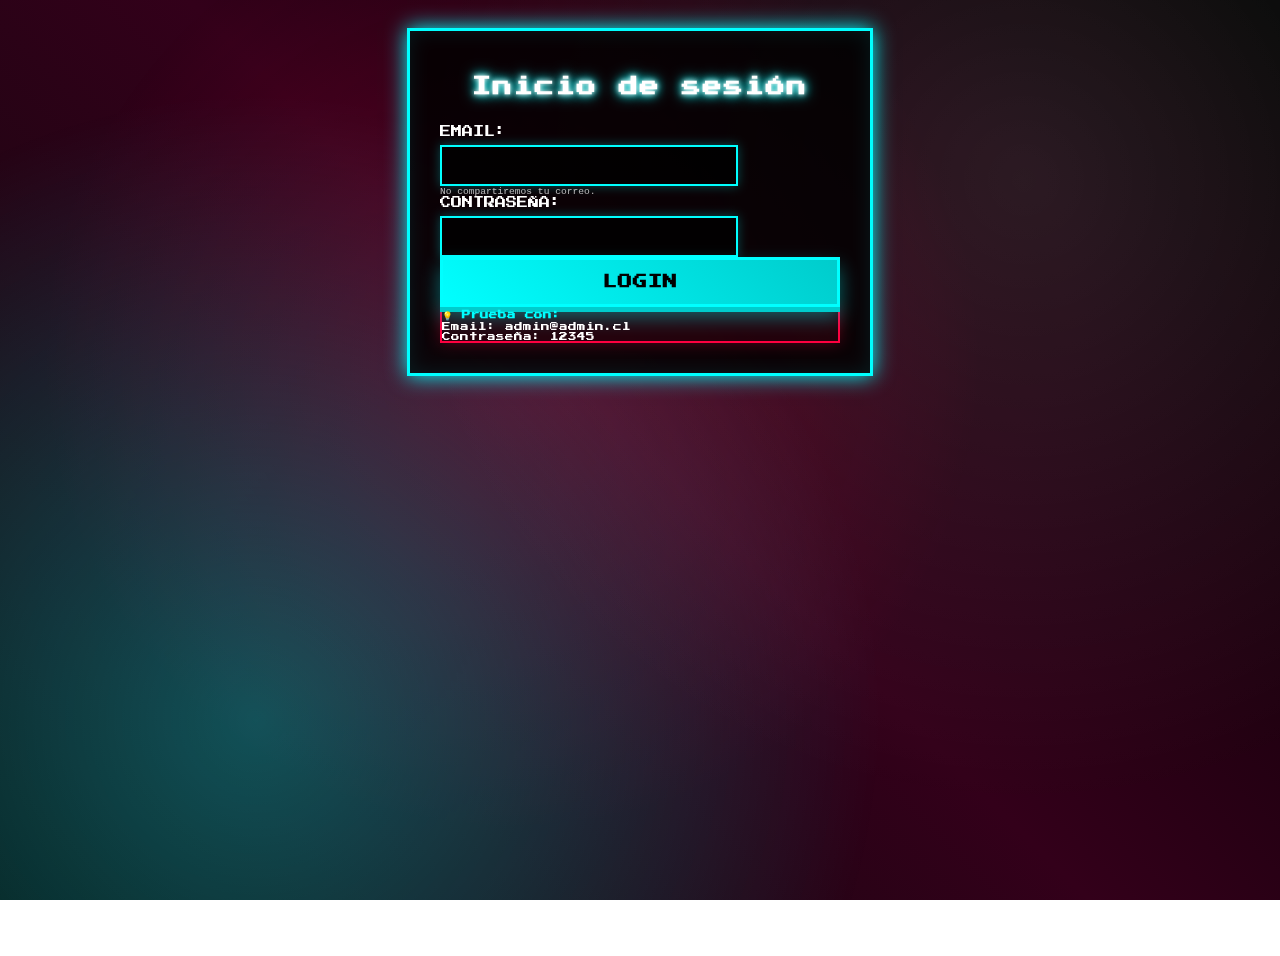
<file: index.html>
<!DOCTYPE html>
<html lang="es">

<head>
    <meta charset="UTF-8">
    <meta name="viewport" content="width=device-width, initial-scale=1.0">
    <link href="https://cdn.jsdelivr.net/npm/bootstrap@5.3.8/dist/css/bootstrap.min.css" rel="stylesheet"
        integrity="sha384-sRIl4kxILFvY47J16cr9ZwB07vP4J8+LH7qKQnuqkuIAvNWLzeN8tE5YBujZqJLB" crossorigin="anonymous">
    <link rel="stylesheet" href="css/index.css">

    <style>
        body {
            padding: 20px;
        }

        .container {
            max-width: 400px;
            margin: 0 auto;
        }
    </style>

    <title>Inicio de sesión</title>
</head>

<body>

    <div class="container">
        <header class="mb-2">
            <h2>Inicio de sesión</h2>
        </header>

        <form id="loginForm" action="#" method="post">
            <div class="mb-2">
                <label for="email" class="form-label">Email:</label>
                <input type="email" class="form-control" id="email" aria-describedby="emailHelp" required>
                <div id="emailHelp" class="form-text">No compartiremos tu correo.</div>
            </div>

            <div class="mb-2">
                <label for="contrasena" class="form-label">Contraseña:</label>
                <input type="password" class="form-control" id="contrasena" required>
            </div>


            <div id="mensaje" class="mb-2"></div>

            <button type="submit" class="btn btn-primary">Login</button>
        </form>

        <div class="alert alert-primary d-flex align-items-center mt-2" role="alert">
            <small>
                <strong>💡 Prueba con:</strong><br>
                Email: admin@admin.cl<br>
                Contraseña: 12345
            </small>
        </div>
    </div>

    
        <script src="https://ajax.googleapis.com/ajax/libs/jquery/3.7.1/jquery.min.js"></script>

    <script src="https://cdn.jsdelivr.net/npm/bootstrap@5.3.8/dist/js/bootstrap.bundle.min.js"
        integrity="sha384-FKyoEForCGlyvwx9Hj09JcYn3nv7wiPVlz7YYwJrWVcXK/BmnVDxM+D2scQbITxI"
        crossorigin="anonymous"></script>
    <script src="js/index.js"></script>
</body>

</html>
</file>
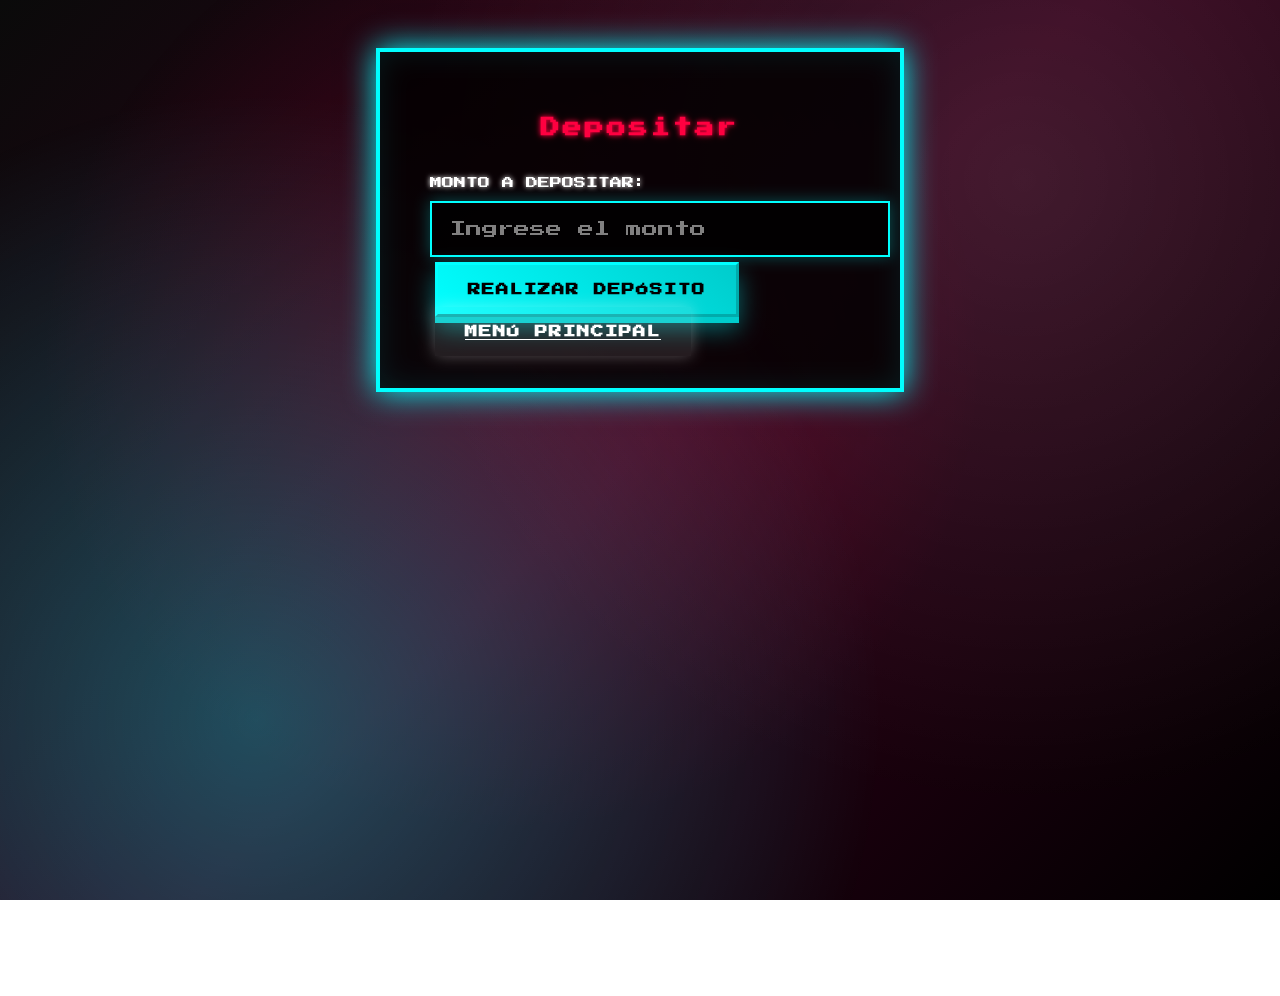
<file: deposit.html>
<!DOCTYPE html>
<html lang="es">

<head>
    <meta charset="UTF-8">
    <meta name="viewport" content="width=device-width, initial-scale=1.0">
    <link href="https://cdn.jsdelivr.net/npm/bootstrap@5.3.8/dist/css/bootstrap.min.css" rel="stylesheet"
        integrity="sha384-sRIl4kxILFvY47J16cr9ZwB07vP4J8+LH7qKQnuqkuIAvNWLzeN8tE5YBujZqJLB" crossorigin="anonymous">
    <link rel="stylesheet" href="css/deposit.css">

    <title>Depositar</title>
</head>

<body>
    <div class="container">
        <h2 class="mb-3">Depositar</h2>


        <div class="row g-3 align-items-center">
            <div class="col-auto">
                <label for="montoDeposito" class="form-label">Monto a Depositar:</label>
                <input type="number" class="form-control" id="montoDeposito" min="1" step="1"
                    placeholder="Ingrese el monto" />

                <div class="mt-3">
                    <button id="btnDepositar" type="button" class="btn btn-primary me-2">Realizar depósito</button>
                    <a href="menu.html" class="btn btn-secondary">Menú Principal</a>
                </div>
                
                <div id="mensaje" class="alert d-none mt-3" role="alert"></div>
            </div>
        </div>
    </div>

    <script src="https://ajax.googleapis.com/ajax/libs/jquery/3.7.1/jquery.min.js"></script>
    <script src="https://cdn.jsdelivr.net/npm/bootstrap@5.3.8/dist/js/bootstrap.bundle.min.js"
        integrity="sha384-FKyoEForCGlyvwx9Hj09JcYn3nv7wiPVlz7YYwJrWVcXK/BmnVDxM+D2scQbITxI"
        crossorigin="anonymous"></script>
    <script src="js/deposit.js"></script>
</body>

</html>
</file>
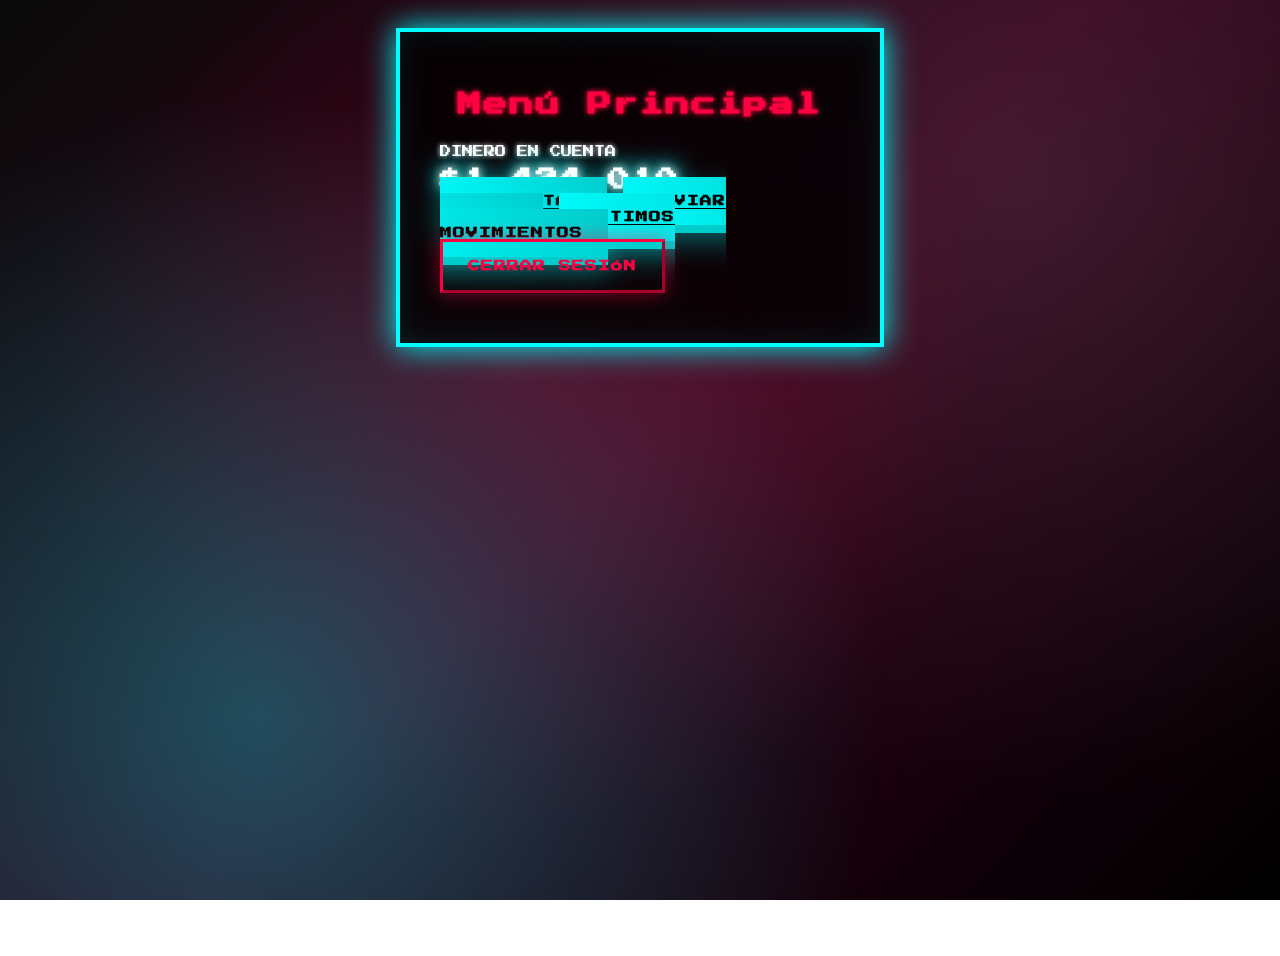
<file: menu.html>
<!DOCTYPE html>
<html lang="es">

<head>
    <meta charset="UTF-8">
    <meta name="viewport" content="width=device-width, initial-scale=1.0">
    <link href="https://cdn.jsdelivr.net/npm/bootstrap@5.3.8/dist/css/bootstrap.min.css" rel="stylesheet"
        integrity="sha384-sRIl4kxILFvY47J16cr9ZwB07vP4J8+LH7qKQnuqkuIAvNWLzeN8tE5YBujZqJLB" crossorigin="anonymous">
    <link rel="stylesheet" href="css/menu.css">

    <style>
        body {
            padding: 20px;
        }

        .container {
            max-width: 400px;
            margin: 0 auto;
        }
    </style>

    <title>Menú Principal</title>
</head>

<body>
    <div class="container mt-4">
        <h2 class="mb-3">Menú Principal</h2>

        <div class="mb-3">
            <label for="balance" class="form-label">Dinero en cuenta</label>
            <h3 id="balance">$1.424.010</h3>
        </div>

        <div id="mensaje" class="alert alert-info d-none mb-3"></div>

        <div class="d-flex flex-column gap-2">
            <a id="btnDepositar" href="#" class="btn btn-primary">Depositar</a>
            <a id="btnEnviar" href="#" class="btn btn-primary">Enviar Dinero</a>
            <a id="btnMovimientos" href="#" class="btn btn-primary">Últimos Movimientos</a>
            <button id="btnLogout" class="btn btn-outline-danger mt-2">Cerrar sesión</button>
        </div>
    </div>

    <script src="https://ajax.googleapis.com/ajax/libs/jquery/3.7.1/jquery.min.js"></script>
    <script src="https://cdn.jsdelivr.net/npm/bootstrap@5.3.8/dist/js/bootstrap.bundle.min.js"
        integrity="sha384-FKyoEForCGlyvwx9Hj09JcYn3nv7wiPVlz7YYwJrWVcXK/BmnVDxM+D2scQbITxI"
        crossorigin="anonymous"></script>
    <script src="js/menu.js"></script>
</body>

</html>
</file>
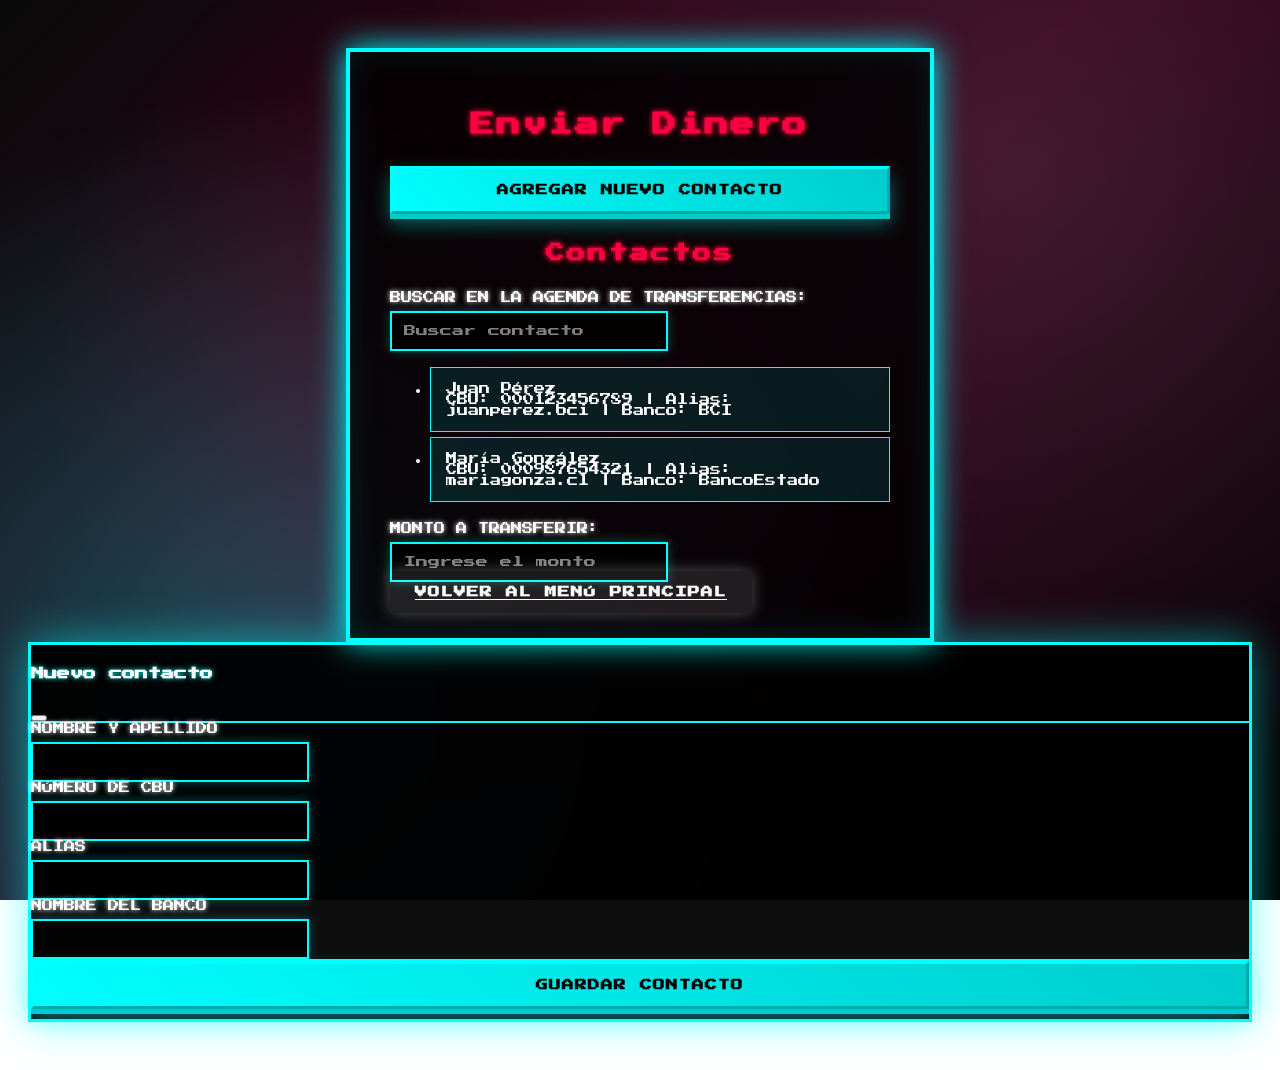
<file: sendmoney.html>
<!DOCTYPE html>
<html lang="es">
<head>
    <meta charset="UTF-8">
    <meta name="viewport" content="width=device-width, initial-scale=1.0">
    <link href="https://cdn.jsdelivr.net/npm/bootstrap@5.3.8/dist/css/bootstrap.min.css" rel="stylesheet"
        integrity="sha384-sRIl4kxILFvY47J16cr9ZwB07vP4J8+LH7qKQnuqkuIAvNWLzeN8tE5YBujZqJLB" crossorigin="anonymous">
    <link rel="stylesheet" href="css/sendmoney.css">
    <title>Enviar Dinero</title>
</head>
<body>
    <div class="container">
        <h2 class="mb-3">Enviar Dinero</h2>

        <!-- Botón abrir modal -->
        <button type="button" class="btn btn-primary mb-3" data-bs-toggle="modal"
            data-bs-target="#modalNuevoContacto">
            Agregar nuevo contacto
        </button>

        <h3 class="h5">Contactos</h3>

        <label class="form-label">Buscar en la agenda de transferencias:</label>
        <input type="text" class="form-control mb-2" id="buscarContacto" placeholder="Buscar contacto">

        <ul id="contactList" class="list-group mb-3">
            <!-- La lista se rellenará desde JS usando localStorage -->
        </ul>

        <!-- Monto a Transferir -->
        <label for="montoEnviar" class="form-label">Monto a transferir:</label>
        <input type="number" class="form-control mb-3" id="montoEnviar" min="1" step="1"
            placeholder="Ingrese el monto">
        <div id="mensaje" class="alert d-none mb-3" role="alert"></div>

        <button id="btnEnviarDinero" type="button" class="btn btn-primary mb-2">Enviar dinero</button>
        <button id="btnEliminarContacto" class="btn btn-danger mb-2">Eliminar Contacto</button>
        <a href="menu.html" class="btn btn-secondary mb-2">Volver al Menú Principal</a>
    </div>

    <!-- Nuevo contacto -->
    <div class="modal fade" id="modalNuevoContacto" tabindex="-1">
        <div class="modal-dialog">
            <div class="modal-content">
                <div class="modal-header">
                    <h5 class="modal-title">Nuevo contacto</h5>
                    <button type="button" class="btn-close" data-bs-dismiss="modal" aria-label="Cerrar"></button>
                </div>
                <div class="modal-body">
                    <form id="formNuevoContacto">
                        <div class="mb-3">
                            <label for="nombreContacto" class="form-label">Nombre y apellido</label>
                            <input type="text" class="form-control" id="nombreContacto" required>
                        </div>
                        <div class="mb-3">
                            <label for="cbuContacto" class="form-label">Número de CBU</label>
                            <input type="text" class="form-control" id="cbuContacto" required>
                        </div>
                        <div class="mb-3">
                            <label for="aliasContacto" class="form-label">Alias</label>
                            <input type="text" class="form-control" id="aliasContacto" required>
                        </div>
                        <div class="mb-3">
                            <label for="bancoContacto" class="form-label">Nombre del Banco</label>
                            <input type="text" class="form-control" id="bancoContacto" required>
                        </div>
                    </form>
                </div>
                <div class="modal-footer">
                    <button id="btnGuardarContacto" type="button" class="btn btn-primary">Guardar contacto</button>
                </div>
            </div>
        </div>
    </div>

    <script src="https://ajax.googleapis.com/ajax/libs/jquery/3.7.1/jquery.min.js"></script>
    <script src="https://cdn.jsdelivr.net/npm/bootstrap@5.3.8/dist/js/bootstrap.bundle.min.js"
        integrity="sha384-FKyoEForCGlyvwx9Hj09JcYn3nv7wiPVlz7YYwJrWVcXK/BmnVDxM+D2scQbITxI"
        crossorigin="anonymous"></script>
    <script src="js/sendmoney.js"></script>
</body>
</html>
</file>
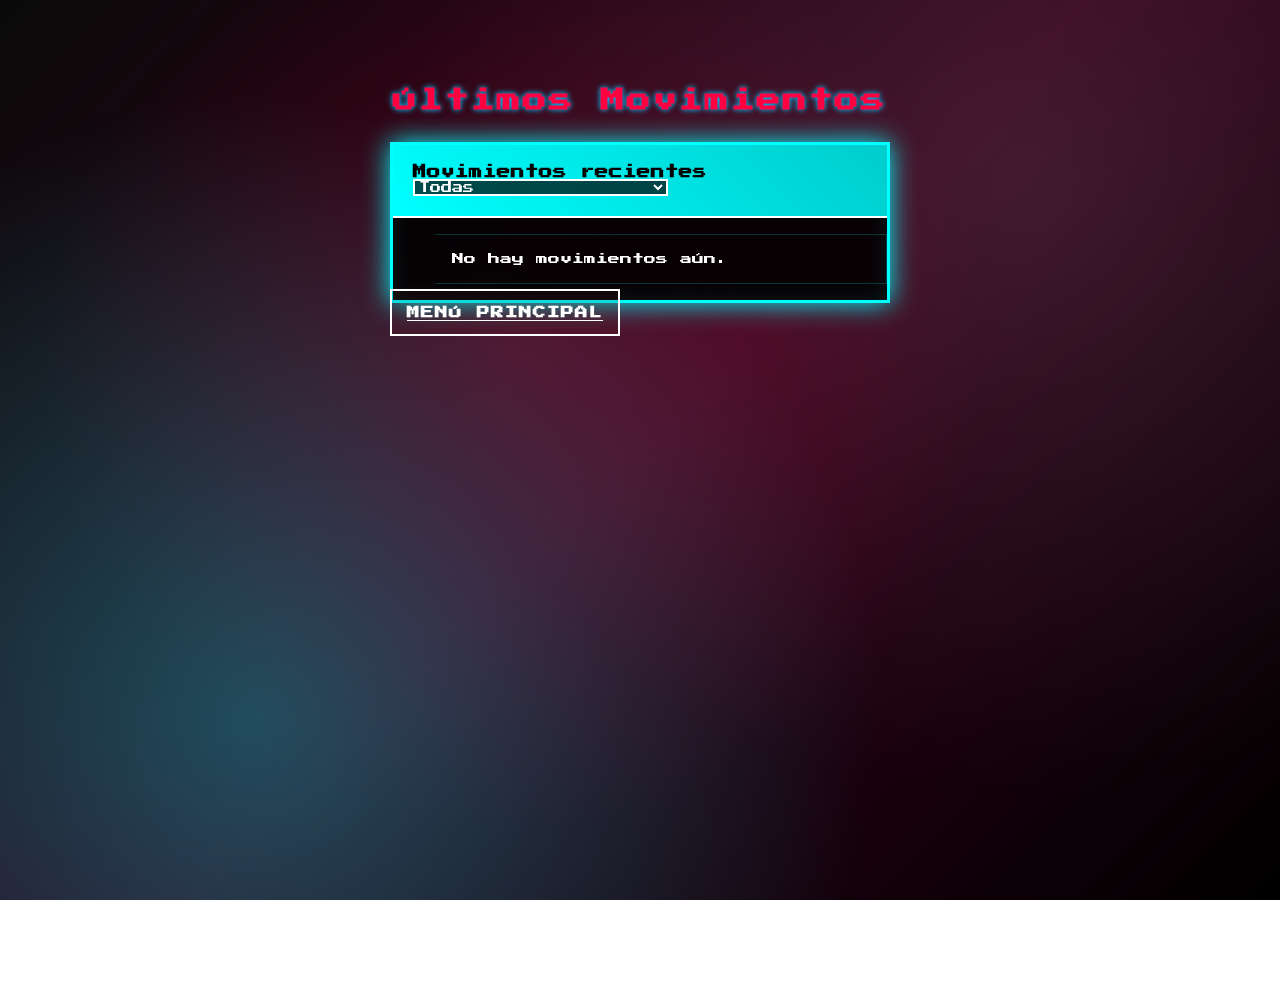
<file: transactions.html>
<!DOCTYPE html>
<html lang="es">
<head>
    <meta charset="UTF-8">
    <meta name="viewport" content="width=device-width, initial-scale=1.0">
    <link href="https://cdn.jsdelivr.net/npm/bootstrap@5.3.8/dist/css/bootstrap.min.css" rel="stylesheet"
        integrity="sha384-sRIl4kxILFvY47J16cr9ZwB07vP4J8+LH7qKQnuqkuIAvNWLzeN8tE5YBujZqJLB" crossorigin="anonymous">
    <link rel="stylesheet" href="css/transactions.css">

    <title>Transacciones</title>
</head>

<body>
    <div class="container">
        <h2>Últimos Movimientos</h2>
        
        <div class="card">
            <!-- Header con filtro -->
            <div class="card-header bg-primary text-white p-3">
                <div class="row align-items-center g-2">
                    <div class="col-8">Movimientos recientes</div>
                    <div class="col-4">
                        <select id="filtroTipo" class="form-select form-select-sm">
                            <option value="todos">Todas</option>
                            <option value="compra">Compra</option>
                            <option value="deposito">Depósito</option>
                            <option value="envio">Transferencia enviada</option>     
                            <option value="transferencia_recibida">Recibida</option>
                        </select>
                    </div>
                </div>
            </div>

            
            <ul id="listaMovimientos" class="list-group list-group-flush">
                <!-- La lista se rellenará desde JS usando localStorage -->
            </ul>
        </div>
        
        <a href="menu.html" class="btn btn-secondary w-100 mt-3">Menú Principal</a>
    </div>

    <script src="https://ajax.googleapis.com/ajax/libs/jquery/3.7.1/jquery.min.js"></script>
    <script src="https://cdn.jsdelivr.net/npm/bootstrap@5.3.8/dist/js/bootstrap.bundle.min.js"
        integrity="sha384-FKyoEForCGlyvwx9Hj09JcYn3nv7wiPVlz7YYwJrWVcXK/BmnVDxM+D2scQbITxI" crossorigin="anonymous"></script>
    <script src="js/transaction.js"></script>
</body>
</html>
</file>
<file: css/index.css>
@import url('https://fonts.googleapis.com/css2?family=Press+Start+2P&display=swap');

* {
    image-rendering: pixelated;
    image-rendering: -moz-crisp-edges;
    image-rendering: crisp-edges;
}

body {
    background: linear-gradient(45deg, #0a0a0a 0%, #33001a 50%, #000 100%);
    background-attachment: fixed;
    color: #ffffff;
    font-family: 'Press Start 2P', monospace;
    padding: 40px 20px;
    min-height: 100vh;
    overflow-x: hidden;
    position: relative;
}

body::before {
    content: '';
    position: fixed;
    top: 0;
    left: 0;
    width: 100%;
    height: 100%;
    background: 
        radial-gradient(circle at 20% 80%, rgba(0, 255, 255, 0.3) 0%, transparent 50%),
        radial-gradient(circle at 80% 20%, rgba(255, 255, 255, 0.1) 0%, transparent 50%),
        radial-gradient(circle at 40% 40%, rgba(255, 0, 64, 0.2) 0%, transparent 50%);
    pointer-events: none;
    z-index: -1;
}

.scanlines::after {
    content: '';
    position: absolute;
    top: 0;
    left: 0;
    width: 100%;
    height: 100%;
    background-image: linear-gradient(transparent 50%, rgba(0,0,0,0.03) 50%);
    background-size: 100% 2px;
    pointer-events: none;
    z-index: 1;
}

.container {
    max-width: 420px;
    margin: 0 auto;
    background: rgba(0, 0, 0, 0.85);
    border: 3px solid #00ffff;
    border-radius: 0;
    box-shadow: 
        0 0 20px #00ffff,
        inset 0 0 20px rgba(0, 255, 255, 0.1);
    padding: 30px;
    position: relative;
}

header h2 {
    color: #ffffff;
    text-align: center;
    text-shadow: 
        0 0 5px #ffffff,
        0 0 10px #00ffff,
        0 0 15px #00ffff;
    margin-bottom: 30px;
    font-size: 1.2rem;
    letter-spacing: 2px;
}

.form-label {
    color: #ffffff;
    font-size: 0.7rem;
    text-transform: uppercase;
    margin-bottom: 8px;
    display: block;
}

.form-control {
    background: rgba(0, 0, 0, 0.8);
    border: 2px solid #00ffff;
    color: #ffffff !important;
    font-family: 'Press Start 2P', monospace;
    font-size: 0.8rem;
    padding: 12px;
    box-shadow: 0 0 10px rgba(0, 255, 255, 0.3);
    transition: all 0.3s ease;
}

.form-control:focus {
    border-color: #ff0040;
    box-shadow: 
        0 0 20px #ff0040,
        inset 0 0 10px rgba(255, 0, 64, 0.2);
    background: rgba(0, 0, 0, 0.95);
    color: #ff0040 !important;
}

.form-control::placeholder {
    color: rgba(255, 255, 255, 0.5);
}

.form-text {
    color: rgba(255, 255, 255, 0.7);
    font-size: 0.6rem;
    font-family: monospace;
}

.btn-primary {
    background: linear-gradient(45deg, #00ffff, #00cccc);
    border: 3px solid #00ffff;
    color: #000 !important;
    font-family: 'Press Start 2P', monospace;
    font-size: 0.9rem;
    font-weight: bold;
    padding: 15px 30px;
    width: 100%;
    text-transform: uppercase;
    letter-spacing: 1px;
    box-shadow: 
        0 5px 0 #00cccc,
        0 10px 20px rgba(0, 255, 255, 0.4);
    transition: all 0.2s cubic-bezier(0.4, 0, 0.2, 1);
}

.btn-primary:hover {
    transform: translateY(-2px);
    box-shadow: 
        0 7px 0 #00cccc,
        0 15px 30px rgba(0, 255, 255, 0.6);
}

.btn-primary:active {
    transform: translateY(2px);
    box-shadow: 
        0 2px 0 #00cccc,
        0 5px 10px rgba(0, 255, 255, 0.3);
}

.alert {
    background: rgba(255, 0, 64, 0.1) !important;
    border: 2px solid #ff0040 !important;
    color: #ffffff !important;
    font-size: 0.65rem;
    box-shadow: 0 0 15px rgba(255, 0, 64, 0.3);
}

.alert strong {
    color: #00ffff;
}
</file>
<file: css/deposit.css>
@import url('https://fonts.googleapis.com/css2?family=Press+Start+2P&display=swap');

* {
    image-rendering: pixelated;
    image-rendering: -moz-crisp-edges;
    image-rendering: crisp-edges;
}

body {
    background: linear-gradient(135deg, #0a0a0a 0%, #33001a 50%, #000 100%);
    background-attachment: fixed;
    color: #ffffff;
    font-family: 'Press Start 2P', monospace;
    padding: 40px 20px;
    min-height: 100vh;
    position: relative;
}

body::before {
    content: '';
    position: fixed;
    top: 0;
    left: 0;
    width: 100%;
    height: 100%;
    background: 
        radial-gradient(circle at 20% 80%, rgba(0, 255, 255, 0.3) 0%, transparent 50%),
        radial-gradient(circle at 80% 20%, rgba(255, 255, 255, 0.1) 0%, transparent 50%),
        radial-gradient(circle at 40% 40%, rgba(255, 0, 64, 0.2) 0%, transparent 50%);
    pointer-events: none;
    z-index: -1;
}

.scanlines::after {
    content: '';
    position: absolute;
    top: 0;
    left: 0;
    width: 100%;
    height: 100%;
    background-image: linear-gradient(transparent 50%, rgba(0,0,0,0.03) 50%);
    background-size: 100% 2px;
    pointer-events: none;
    z-index: 1;
}

.container {
    max-width: 420px;
    margin: 0 auto;
    background: rgba(0, 0, 0, 0.85);
    border: 4px solid #00ffff;
    border-radius: 0;
    box-shadow: 
        0 0 30px #00ffff,
        inset 0 0 30px rgba(0, 255, 255, 0.1);
    padding: 50px;
    position: relative;
}

h2 {
    color: #ff0040;
    text-align: center;
    text-shadow: 
        0 0 5px #ff0040,
        0 0 8px rgba(255, 0, 64, 0.3);
    margin-bottom: 40px;
    font-size: 1.2rem;
    letter-spacing: 3px;
}

.form-label {
    color: #ffffff;
    font-size: 0.75rem;
    text-transform: uppercase;
    margin-bottom: 12px;
    display: block;
    text-shadow: 0 0 5px #ffffff;
}

.form-control {
    background: rgba(0, 0, 0, 0.8);
    border: 2px solid #00ffff;
    color: #ffffff !important;
    font-family: 'Press Start 2P', monospace;
    font-size: 1rem;
    padding: 18px;
    box-shadow: 0 0 15px rgba(0, 255, 255, 0.3);
    transition: all 0.3s ease;
    width: 100%;
}

.form-control:focus {
    border-color: #ff0040;
    box-shadow: 
        0 0 25px #ff0040,
        inset 0 0 15px rgba(255, 0, 64, 0.2);
    color: #ff0040 !important;
}

.form-control::placeholder {
    color: rgba(255, 255, 255, 0.5);
}

.btn {
    font-family: 'Press Start 2P', monospace;
    font-size: 0.8rem;
    font-weight: bold;
    padding: 18px 30px;
    border-radius: 0;
    text-transform: uppercase;
    letter-spacing: 1px;
    border-width: 3px;
    transition: all 0.25s;
    margin: 5px;
}

.btn-primary {
    background: linear-gradient(45deg, #00ffff, #00cccc);
    border-color: #00ffff;
    color: #000 !important;
    box-shadow: 
        0 6px 0 #00cccc,
        0 12px 25px rgba(0, 255, 255, 0.4);
}

.btn-primary:hover {
    transform: translateY(-2px);
    box-shadow: 
        0 9px 0 #00cccc,
        0 18px 35px rgba(0, 255, 255, 0.5);
}

.btn-secondary {
    background: rgba(255, 255, 255, 0.1);
    border-color: #ffffff;
    color: #ffffff !important;
    box-shadow: 0 0 15px rgba(255, 255, 255, 0.3);
}

.btn-secondary:hover {
    background: #ffffff;
    color: #000 !important;
    box-shadow: 0 0 25px #ffffff;
}

.alert {
    border-radius: 0;
    font-size: 0.8rem;
    font-family: 'Press Start 2P', monospace;
    border-width: 2px;
}

@media (max-width: 480px) {
    .container { padding: 30px 20px; }
    body { padding: 20px 10px; }
}
</file>
<file: css/menu.css>
@import url('https://fonts.googleapis.com/css2?family=Press+Start+2P&display=swap');

* {
    image-rendering: pixelated;
    image-rendering: -moz-crisp-edges;
    image-rendering: crisp-edges;
}

body {
    background: linear-gradient(135deg, #0a0a0a 0%, #33001a 50%, #000 100%);
    background-attachment: fixed;
    color: #ffffff;
    font-family: 'Press Start 2P', monospace;
    padding: 40px 20px;
    min-height: 100vh;
    overflow-x: hidden;
    position: relative;
}

body::before {
    content: '';
    position: fixed;
    top: 0;
    left: 0;
    width: 100%;
    height: 100%;
    background: 
        radial-gradient(circle at 20% 80%, rgba(0, 255, 255, 0.3) 0%, transparent 50%),
        radial-gradient(circle at 80% 20%, rgba(255, 255, 255, 0.1) 0%, transparent 50%),
        radial-gradient(circle at 40% 40%, rgba(255, 0, 64, 0.2) 0%, transparent 50%);
    pointer-events: none;
    z-index: -1;
}

.scanlines::after {
    content: '';
    position: absolute;
    top: 0;
    left: 0;
    width: 100%;
    height: 100%;
    background-image: linear-gradient(transparent 50%, rgba(0,0,0,0.03) 50%);
    background-size: 100% 2px;
    pointer-events: none;
    z-index: 1;
}

.container {
    max-width: 420px;
    margin: 0 auto;
    background: rgba(0, 0, 0, 0.85);
    border: 4px solid #00ffff;
    border-radius: 0;
    box-shadow: 
        0 0 30px #00ffff,
        inset 0 0 30px rgba(0, 255, 255, 0.1);
    padding: 40px;
    position: relative;
}

h2 {
    color: #ff0040;
    text-align: center;
    margin-bottom: 30px;
    letter-spacing: 2px;
    text-shadow: 
        0 0 5px #ff0040,     
        0 0 8px rgba(255, 0, 64, 0.3); 
}

.balance-card {
    background: linear-gradient(45deg, rgba(0, 255, 255, 0.2), rgba(0, 204, 204, 0.1));
    border: 3px solid #00ffff;
    border-radius: 0;
    padding: 25px;
    text-align: center;
    margin-bottom: 30px;
    box-shadow: 
        0 0 25px #00ffff,
        inset 0 0 20px rgba(0, 255, 255, 0.2);
    position: relative;
    overflow: hidden;
}

.balance-card::before {
    content: '💰';
    position: absolute;
    top: 10px;
    right: 15px;
    font-size: 1.5rem;
    opacity: 0.8;
}

.form-label {
    color: #ffffff;
    font-size: 0.7rem;
    text-transform: uppercase;
    margin-bottom: 12px;
    display: block;
    text-shadow: 0 0 5px #ffffff;
}

#balance {
    color: #ffffff;
    font-size: 1.4rem;
    text-shadow: 
        0 0 10px #ffffff,
        0 0 20px #00ffff,
        0 0 30px #00ffff;
    margin: 0;
    letter-spacing: 2px;
    animation: pulse 2s infinite;
}

@keyframes pulse {
    0%, 100% { transform: scale(1); }
    50% { transform: scale(1.05); }
}

.btn {
    font-family: 'Press Start 2P', monospace;
    font-size: 0.75rem;
    font-weight: bold;
    padding: 18px 25px;
    border-radius: 0;
    text-transform: uppercase;
    letter-spacing: 1px;
    transition: all 0.25s cubic-bezier(0.4, 0, 0.2, 1);
    position: relative;
    overflow: hidden;
    border-width: 3px;
    margin-bottom: 10px;
}

.btn-primary {
    background: linear-gradient(45deg, #00ffff, #00cccc);
    border-color: #00ffff;
    color: #000 !important;
    box-shadow: 
        0 8px 0 #00cccc,
        0 15px 30px rgba(0, 255, 255, 0.4);
}

.btn-primary:hover {
    transform: translateY(-3px);
    box-shadow: 
        0 12px 0 #00cccc,
        0 20px 40px rgba(0, 255, 255, 0.6);
}

.btn-primary:active {
    transform: translateY(3px);
    box-shadow: 
        0 3px 0 #00cccc,
        0 8px 20px rgba(0, 255, 255, 0.3);
}

.btn-outline-danger {
    background: transparent;
    border-color: #ff0040;
    color: #ff0040 !important;
    box-shadow: 0 0 20px rgba(255, 0, 64, 0.5);
}

.btn-outline-danger:hover {
    background: #ff0040;
    transform: translateY(-2px);
    box-shadow: 0 0 30px #ff0040;
    color: #ffffff !important;
}
</file>
<file: css/sendmoney.css>
@import url('https://fonts.googleapis.com/css2?family=Press+Start+2P&display=swap');

* {
    image-rendering: pixelated;
    image-rendering: -moz-crisp-edges;
    image-rendering: crisp-edges;
}

body {
    background: linear-gradient(135deg, #0a0a0a 0%, #33001a 50%, #000 100%);
    background-attachment: fixed;
    color: #ffffff;
    font-family: 'Press Start 2P', monospace;
    padding: 40px 20px;
    min-height: 100vh;
    overflow-x: hidden;
    position: relative;
}

body::before {
    content: '';
    position: fixed;
    top: 0;
    left: 0;
    width: 100%;
    height: 100%;
    background: 
        radial-gradient(circle at 20% 80%, rgba(0, 255, 255, 0.3) 0%, transparent 50%),
        radial-gradient(circle at 80% 20%, rgba(255, 255, 255, 0.1) 0%, transparent 50%),
        radial-gradient(circle at 40% 40%, rgba(255, 0, 64, 0.2) 0%, transparent 50%);
    pointer-events: none;
    z-index: -1;
}

.scanlines::after {
    content: '';
    position: absolute;
    top: 0;
    left: 0;
    width: 100%;
    height: 100%;
    background-image: linear-gradient(transparent 50%, rgba(0,0,0,0.03) 50%);
    background-size: 100% 2px;
    pointer-events: none;
    z-index: 1;
}

.container {
    max-width: 500px;
    margin: 0 auto;
    background: rgba(0, 0, 0, 0.85);
    border: 4px solid #00ffff;
    border-radius: 0;
    box-shadow: 
        0 0 30px #00ffff,
        inset 0 0 30px rgba(0, 255, 255, 0.1);
    padding: 40px;
    position: relative;
}

h2, .h5 {
    color: #ff0040;
    text-align: center;
    margin-bottom: 30px;
    letter-spacing: 2px;
    text-shadow: 
        0 0 5px #ff0040,     /* Solo 1 sombra suave */
        0 0 8px rgba(255, 0, 64, 0.3); /* Glow sutil */
}

.form-label {
    color: #ffffff;
    font-size: 0.7rem;
    text-transform: uppercase;
    margin-bottom: 8px;
    display: block;
    text-shadow: 0 0 5px #ffffff;
}

.form-control {
    background: rgba(0, 0, 0, 0.8);
    border: 2px solid #00ffff;
    color: #ffffff !important;
    font-family: 'Press Start 2P', monospace;
    font-size: 0.75rem;
    padding: 12px;
    box-shadow: 0 0 10px rgba(0, 255, 255, 0.3);
    transition: all 0.3s ease;
}

.form-control:focus {
    border-color: #ff0040;
    box-shadow: 
        0 0 20px #ff0040,
        inset 0 0 10px rgba(255, 0, 64, 0.2);
    color: #ff0040 !important;
}

.form-control::placeholder {
    color: rgba(255, 255, 255, 0.5);
}

.btn {
    font-family: 'Press Start 2P', monospace;
    font-size: 0.75rem;
    font-weight: bold;
    padding: 15px 25px;
    border-radius: 0;
    text-transform: uppercase;
    letter-spacing: 1px;
    border-width: 3px;
    transition: all 0.25s cubic-bezier(0.4, 0, 0.2, 1);
    margin-bottom: 10px;
    width: 100%;
}

.btn-primary {
    background: linear-gradient(45deg, #00ffff, #00cccc);
    border-color: #00ffff;
    color: #000 !important;
    box-shadow: 
        0 5px 0 #00cccc,
        0 10px 20px rgba(0, 255, 255, 0.4);
}

.btn-primary:hover {
    transform: translateY(-2px);
    box-shadow: 
        0 8px 0 #00cccc,
        0 15px 30px rgba(0, 255, 255, 0.6);
}

.btn-danger {
    background: linear-gradient(45deg, #ff0040, #cc0033);
    border-color: #ff0040;
    color: #ffffff !important;
    box-shadow: 
        0 5px 0 #cc0033,
        0 10px 20px rgba(255, 0, 64, 0.4);
}

.btn-danger:hover {
    transform: translateY(-2px);
    box-shadow: 
        0 8px 0 #cc0033,
        0 15px 30px rgba(255, 0, 64, 0.6);
}

.btn-secondary {
    background: rgba(255, 255, 255, 0.1);
    border-color: #ffffff;
    color: #ffffff !important;
    box-shadow: 0 0 15px rgba(255, 255, 255, 0.3);
}

.btn-secondary:hover {
    background: #ffffff;
    color: #000 !important;
    box-shadow: 0 0 25px #ffffff;
}

#contactList {
    max-height: 300px;
    overflow-y: auto;
}

.list-group-item {
    background: rgba(0, 255, 255, 0.1);
    border: 1px solid #00ffff;
    color: #ffffff;
    font-size: 0.7rem;
    padding: 15px;
    margin-bottom: 5px;
    border-radius: 0;
    transition: all 0.2s;
}

.list-group-item.active {
    background: linear-gradient(45deg, #ff0040, #cc0033);
    border-color: #ff0040;
    box-shadow: 0 0 15px #ff0040;
}

.list-group-item:hover {
    background: rgba(0, 255, 255, 0.2);
    box-shadow: 0 0 10px #00ffff;
}

.alert {
    border-radius: 0;
    font-size: 0.7rem;
    border-width: 2px;
}

.modal-content {
    background: rgba(0, 0, 0, 0.95);
    border: 3px solid #00ffff;
    box-shadow: 0 0 40px rgba(0, 255, 255, 0.5);
}

.modal-header {
    border-bottom: 2px solid #00ffff;
}

.modal-title {
    color: #ffffff;
    font-family: 'Press Start 2P', monospace;
    text-shadow: 0 0 5px #00ffff;
}

.modal-footer {
    border-top: 2px solid #00ffff;
}

@media (max-width: 480px) {
    .container { padding: 30px 20px; max-width: 100%; }
}
</file>
<file: css/transactions.css>
@import url('https://fonts.googleapis.com/css2?family=Press+Start+2P&display=swap');

* {
    image-rendering: pixelated;
    image-rendering: -moz-crisp-edges;
    image-rendering: crisp-edges;
}

body {
    background: linear-gradient(135deg, #0a0a0a 0%, #33001a 50%, #000 100%);
    background-attachment: fixed;
    color: #ffffff;
    font-family: 'Press Start 2P', monospace;
    padding: 40px 20px;
    min-height: 100vh;
    position: relative;
}

body::before {
    content: '';
    position: fixed;
    top: 0;
    left: 0;
    width: 100%;
    height: 100%;
    background: 
        radial-gradient(circle at 20% 80%, rgba(0, 255, 255, 0.3) 0%, transparent 50%),
        radial-gradient(circle at 80% 20%, rgba(255, 255, 255, 0.1) 0%, transparent 50%),
        radial-gradient(circle at 40% 40%, rgba(255, 0, 64, 0.2) 0%, transparent 50%);
    pointer-events: none;
    z-index: -1;
}

.scanlines::after {
    content: '';
    position: absolute;
    top: 0;
    left: 0;
    width: 100%;
    height: 100%;
    background-image: linear-gradient(transparent 50%, rgba(0,0,0,0.03) 50%);
    background-size: 100% 2px;
    pointer-events: none;
    z-index: 1;
}

.container {
    max-width: 500px;
    margin: 0 auto;
    padding: 20px;
}

h2 {
    color: #ff0040;
    text-align: center;
    margin-bottom: 30px;
    letter-spacing: 2px;
    text-shadow: 
        0 0 5px #00c3ff,     
        0 0 8px rgba(0, 195, 255, 0.3); 
}

.card {
    background: rgba(0, 0, 0, 0.9);
    border: 3px solid #00ffff;
    border-radius: 0;
    box-shadow: 
        0 0 25px #00ffff,
        inset 0 0 20px rgba(0, 255, 255, 0.1);
    overflow: hidden;
}

.card-header {
    background: linear-gradient(45deg, #00ffff, #00cccc) !important;
    border-bottom: 2px solid #ffffff !important;
    color: #000 !important;
    font-family: 'Press Start 2P', monospace;
    font-size: 0.85rem;
    font-weight: bold;
    text-shadow: none;
    padding: 20px !important;
}

#filtroTipo {
    background: rgba(0, 0, 0, 0.7);
    border: 2px solid #ffffff;
    color: #ffffff !important;
    font-family: 'Press Start 2P', monospace;
    font-size: 0.7rem;
}

#filtroTipo:focus {
    border-color: #ff0040;
    box-shadow: 0 0 15px #ff0040;
}

#listaMovimientos {
    max-height: 450px;
    overflow-y: auto;
}

.list-group-item {
    background: rgba(250, 250, 250, 0);
    border: 1px solid rgba(0, 255, 255, 0.2);
    color: #ffffff;
    font-size: 0.75rem;
    padding: 18px 15px;
    border-radius: 0;
    transition: all 0.2s;
    border-left: 4px solid transparent;
    display: flex;
    justify-content: space-between;
    align-items: center;
}

.list-group-item:hover {
    background: rgba(0, 255, 255, 0.1);
    box-shadow: 0 0 10px rgba(0, 255, 255, 0.3);
    transform: translateX(3px);
}


.btn-secondary {
    background: rgba(85, 5, 5, 0.15);
    border: 2px solid #ffffff;
    color: #ffffff !important;
    font-family: 'Press Start 2P', monospace;
    font-size: 0.8rem;
    padding: 15px;
    border-radius: 0;
    text-transform: uppercase;
    letter-spacing: 1px;
    font-weight: bold;
    margin-top: 20px;
}

.btn-secondary:hover {
    background: #ffffff;
    color: #000 !important;
    box-shadow: 0 0 20px #ffffff;
}

@media (max-width: 480px) {
    .container { padding: 10px; }
    .card-header { padding: 15px !important; }
    #listaMovimientos { max-height: 350px; }
}
.balance-card {
    background: rgba(0, 0, 0, 0.9);
    border: 3px solid #00ffff;
    box-shadow: 
        0 0 25px #00ffff,
        inset 0 0 20px rgba(0, 255, 255, 0.2);
    border-radius: 0;
    padding: 25px;
    text-align: center;
    margin-bottom: 30px;
    box-shadow: 
        0 0 25px #00ffff,
        inset 0 0 20px rgba(0, 255, 255, 0.2);
    position: relative;
    overflow: hidden;
}

#listaMovimientos .list-group-item small.text-muted {
    color: #ccffff !important;  
}
</file>
